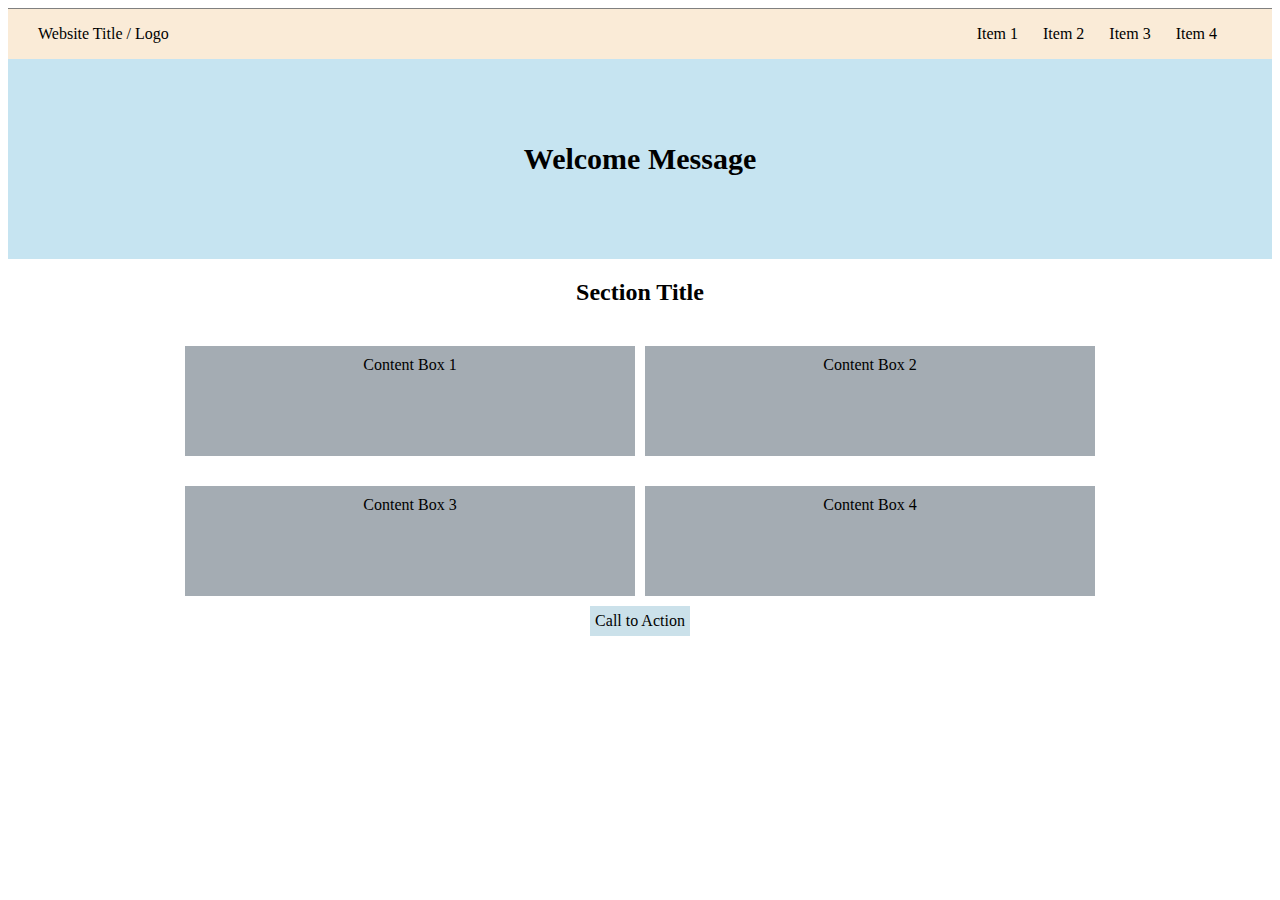
<file: Week-1/Assignment-2/index.html>
<!DOCTYPE html>
<html>
    <head>
        <meta charset="UTF-8">
        <title>Assignment-2</title>
        <link rel="stylesheet" type="text/css" href="index.css">
    </head>
    <body>
        <header>
            <div class="banner">
                <div class="logo">
                    Website Title / Logo
                </div>
                <ul class="nav-top">
                    <li>Item 1</li>
                    <li>Item 2</li>
                    <li>Item 3</li>
                    <li>Item 4</li>
                </ul>
            </div>
            <div class="welcome-message">
                Welcome Message
            </div>
        </header>
        <section>
            <h2 class="section-title">Section Title</h2>
            <div class="all-containers">
                <div class="container">Content Box 1</div>
                <div class="container">Content Box 2</div>
                <div class="container">Content Box 3</div>
                <div class="container">Content Box 4</div> 
            </div>
        </section>
        <footer>
            Call to Action
        </footer>
    </body>
</html>
</file>
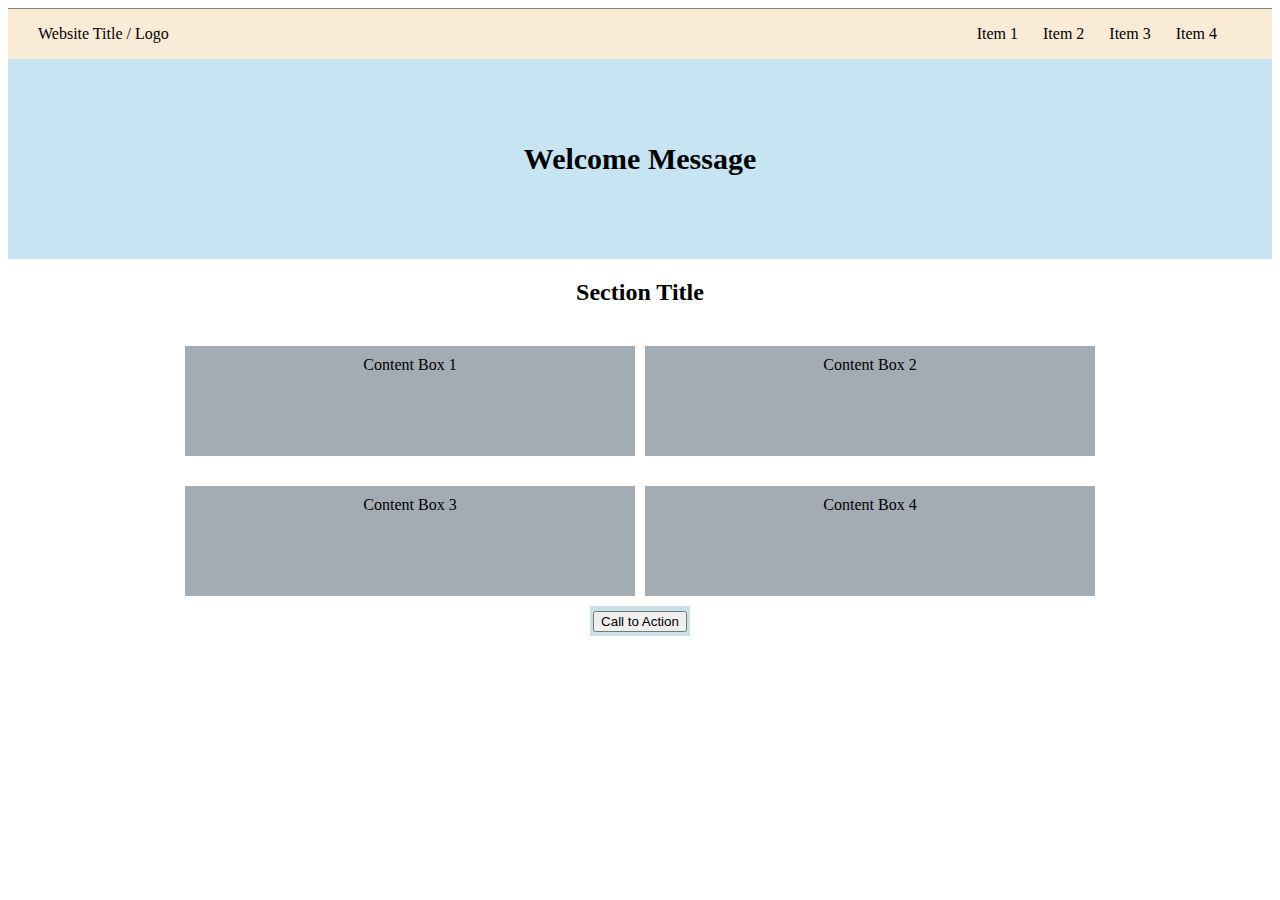
<file: Week-2/Assignment-2/index.html>
<!DOCTYPE html>
<html>
    <head>
        <meta charset="UTF-8">
        <title>Assignment-2</title>
        <link rel="stylesheet" type="text/css" href="./index.css">
        
    </head>
    <body>
        <header>
            <div class="banner">
                <div class="logo">
                    Website Title / Logo
                </div>
                <ul class="nav-top">
                    <li>Item 1</li>
                    <li>Item 2</li>
                    <li>Item 3</li>
                    <li>Item 4</li>
                </ul>
            </div>
            <div class="welcome-message">
                Welcome Message
            </div>
        </header>
        <section>
            <h2 class="section-title">Section Title</h2>
            <div class="all-containers-1">
                <div class="container">Content Box 1</div>
                <div class="container">Content Box 2</div>
                <div class="container">Content Box 3</div>
                <div class="container">Content Box 4</div> 
            </div>
        </section>
        <footer>
            <button class="btn">Call to Action</button> 
        </footer>
        <div class="all-containers-2">
            <div class="container">Content Box 1</div>
            <div class="container">Content Box 2</div>
            <div class="container">Content Box 3</div>
            <div class="container">Content Box 4</div> 
        </div>
        <script src="./index.js"></script>
    </body>
</html>
</file>
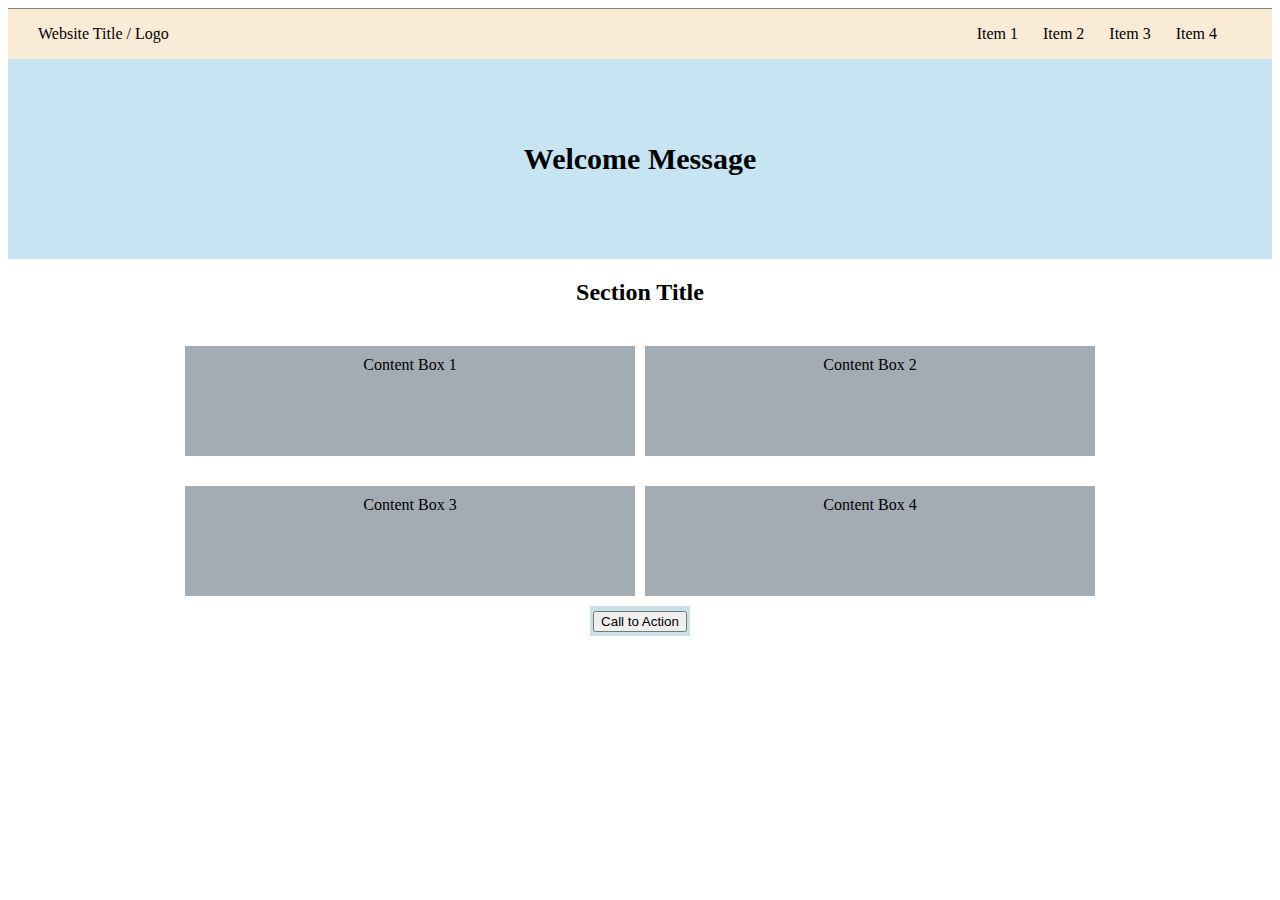
<file: Weel-2/Assignment-2/index.html>
<!DOCTYPE html>
<html>
    <head>
        <meta charset="UTF-8">
        <title>Assignment-2</title>
        <link rel="stylesheet" type="text/css" href="./index.css">
    </head>
    <body>
        <header>
            <div class="banner">
                <div class="logo">
                    Website Title / Logo
                </div>
                <ul class="nav-top">
                    <li>Item 1</li>
                    <li>Item 2</li>
                    <li>Item 3</li>
                    <li>Item 4</li>
                </ul>
            </div>
            <div class="welcome-message">
                Welcome Message
            </div>
        </header>
        <section>
            <h2 class="section-title">Section Title</h2>
            <div class="all-containers-1">
                <div class="container">Content Box 1</div>
                <div class="container">Content Box 2</div>
                <div class="container">Content Box 3</div>
                <div class="container">Content Box 4</div> 
            </div>
            <div class="all-containers-2">
                <div class="container">Content Box 1</div>
                <div class="container">Content Box 2</div>
                <div class="container">Content Box 3</div>
                <div class="container">Content Box 4</div> 
            </div>
        </section>
        <footer>
            <button>Call to Action</button> 
        </footer>
    </body>
</html>
</file>
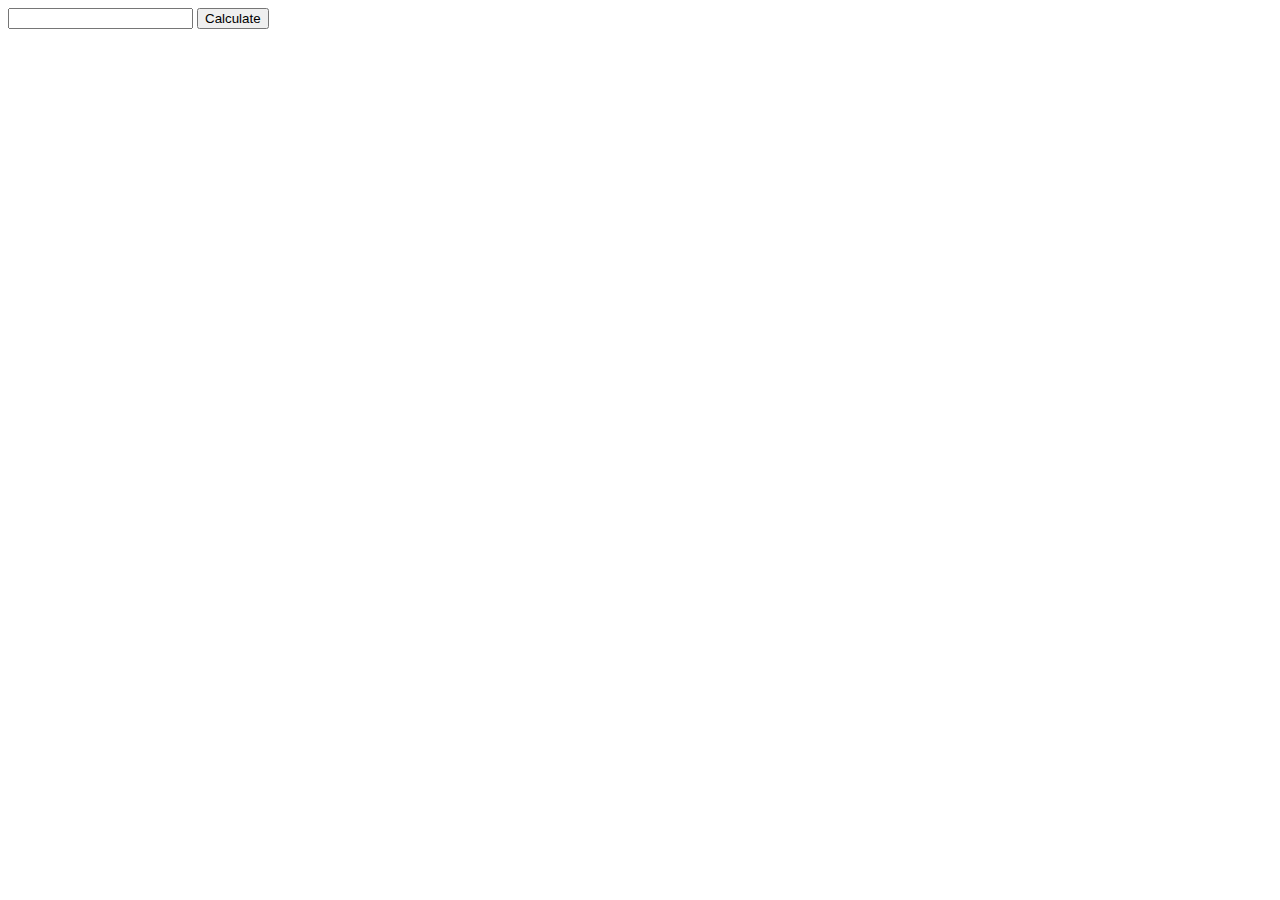
<file: Week-3/Assignments/templates/sum.html>
<!DOCTYPE html>
<html>
    <head>
        <meta charset="UTF-8">
        <title>Week-3</title>
    </head>
    <body>
        <input type="text" id="inputData">
        <button id="result-btn" onclick="getResult();">Calculate</button>
        <div id="result-total"></div>
        <script>
            function getResult(){
                const number = document.getElementById("inputData").value;
                fetch(`http://localhost:3000/data?number=${number}`)
                .then(function(response){
                    if (!response.ok) {
                        throw new Error('Network response was not ok');
                    }
                    return response.text();
                }).then(function(data){
                    const resultTotal = document.getElementById("result-total")
                    resultTotal.innerHTML = data
                });
            }
        </script>
    </body>
</html>
</file>
<file: Week-1/Assignment-2/index.css>
.banner {
    display: flex;
    background-color: antiquewhite;
    align-items: center;
    justify-content: space-between;
    border-top: 0.5px solid grey;
}

.logo {
    margin-left: 30px;
}

.nav-top {
    display: flex;
    justify-content: space-between;
    margin-right: 30px;
}
.nav-top li {
    list-style: none;
    margin-right: 25px; /* Adjust the margin between each list item */
}


.welcome-message {
    display: flex;
    background-color:rgb(198, 228, 241);
    height: 200px;
    align-items: center;
    justify-content: center;
    font-size: 30px;
    font-weight: 600; 
}

.section-title {
    text-align: center;
}

.all-containers {
    display: flex;
    flex-flow: wrap;
    justify-content: center; 
    gap: 10px;
}

@media screen and (min-width: 1201px){
    .all-containers {
        max-width: 1200px;
        margin-right: auto;
        margin-left: auto;
        justify-content:center;
    }    
}

.container {
    background-color:rgb(164, 172, 179);
    height: 100px;
    width: 450px;
    margin-top: 20px;
    padding-top: 10px;
    text-align: center;
}

footer {
    background-color:rgb(203, 225, 234);
    height: 30px;
    width: 100px;
    margin-top: 10px;
    margin-left: auto;
    margin-right: auto;
    text-align: center;
    line-height: 30px;
}
</file>
<file: Week-2/Assignment-2/index.css>
.banner {
    display: flex;
    background-color: antiquewhite;
    align-items: center;
    justify-content: space-between;
    border-top: 0.5px solid grey;
}

.logo {
    margin-left: 30px;
}

.nav-top {
    display: flex;
    justify-content: space-between;
    margin-right: 30px;
}
.nav-top li {
    list-style: none;
    margin-right: 25px; /* Adjust the margin between each list item */
}


.welcome-message {
    display: flex;
    background-color:rgb(198, 228, 241);
    height: 200px;
    align-items: center;
    justify-content: center;
    font-size: 30px;
    font-weight: 600; 
}

section {
    display: flex;
    flex-flow: wrap;
    flex-direction: column;
    align-items: center;
}

.section-title {
    text-align: center;
}

.all-containers-1 {
    display: flex;
    flex-flow: wrap;
    justify-content: center; 
    gap: 10px;
}

.all-containers-2 {
    display: none;
}

@media screen and (min-width: 1201px){
    .all-containers-1, .all-containers-2{
        max-width: 1200px;
        margin-right: auto;
        margin-left: auto;
        justify-content:center;
    }    
}

.container {
    background-color:rgb(164, 172, 179);
    height: 100px;
    width: 450px;
    margin-top: 20px;
    padding-top: 10px;
    text-align: center;
}

footer {
    background-color:rgb(203, 225, 234);
    height: 30px;
    width: 100px;
    margin-top: 10px;
    margin-left: auto;
    margin-right: auto;
    text-align: center;
    line-height: 30px;
}
</file>
<file: Weel-2/Assignment-2/index.css>
.banner {
    display: flex;
    background-color: antiquewhite;
    align-items: center;
    justify-content: space-between;
    border-top: 0.5px solid grey;
}

.logo {
    margin-left: 30px;
}

.nav-top {
    display: flex;
    justify-content: space-between;
    margin-right: 30px;
}
.nav-top li {
    list-style: none;
    margin-right: 25px; /* Adjust the margin between each list item */
}


.welcome-message {
    display: flex;
    background-color:rgb(198, 228, 241);
    height: 200px;
    align-items: center;
    justify-content: center;
    font-size: 30px;
    font-weight: 600; 
}

section {
    display: flex;
    flex-flow: wrap;
    flex-direction: column;
    align-items: center;
}

.section-title {
    text-align: center;
}

.all-containers-1 {
    display: flex;
    flex-flow: wrap;
    justify-content: center; 
    gap: 10px;
}

.all-containers-2 {
    display: none;
}

@media screen and (min-width: 1201px){
    .all-containers-1, .all-containers-2{
        max-width: 1200px;
        margin-right: auto;
        margin-left: auto;
        justify-content:center;
    }    
}

.container {
    background-color:rgb(164, 172, 179);
    height: 100px;
    width: 450px;
    margin-top: 20px;
    padding-top: 10px;
    text-align: center;
}

footer {
    background-color:rgb(203, 225, 234);
    height: 30px;
    width: 100px;
    margin-top: 10px;
    margin-left: auto;
    margin-right: auto;
    text-align: center;
    line-height: 30px;
}
</file>
